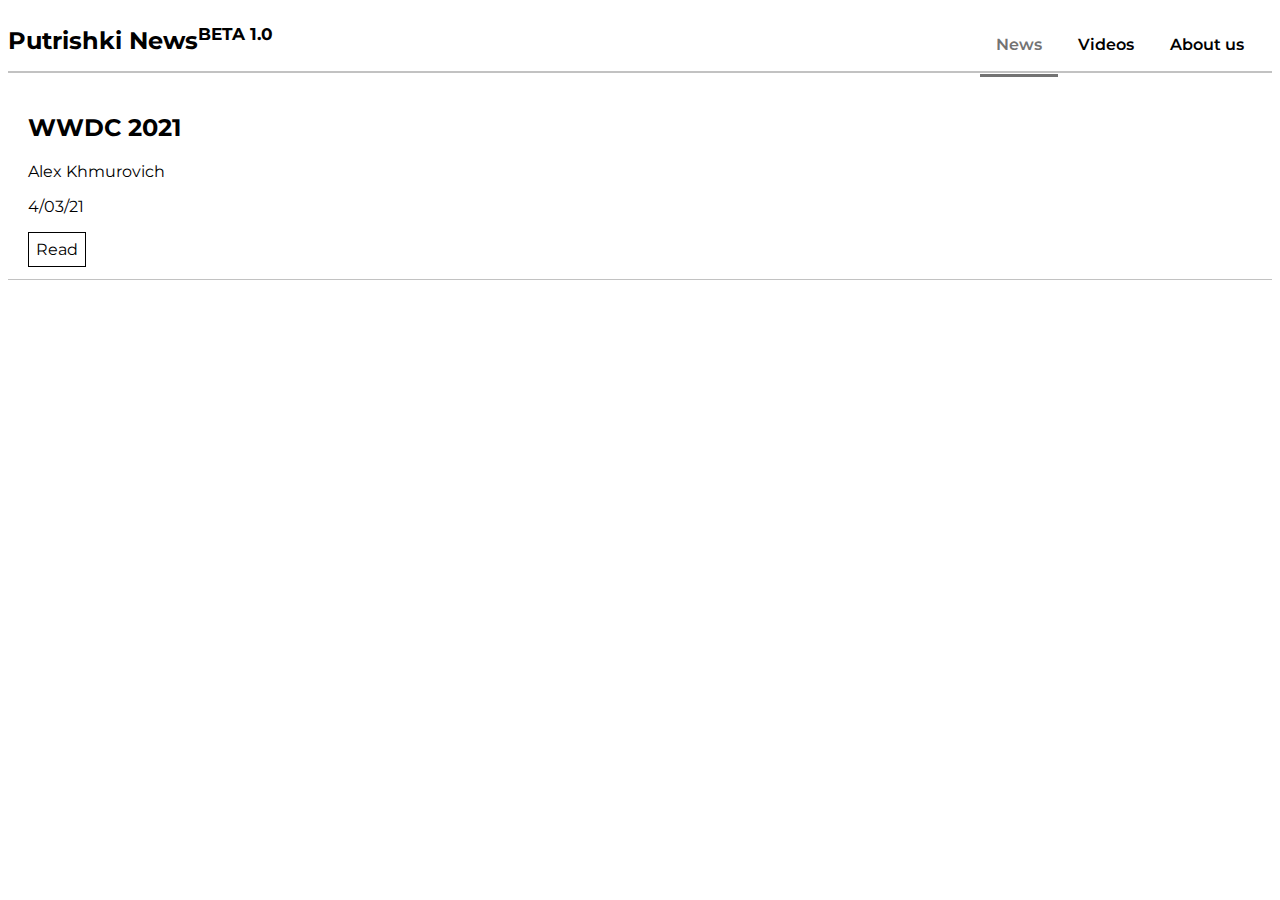
<file: index.html>
<!DOCTYPE html>
<html lang="en">

<head>
    <meta charset="UTF-8">
    <link rel="preconnect" href="https://fonts.gstatic.com">
    <link rel="shortcut icon" href="Imgs/NewsLogo.png">
    <link href="https://fonts.googleapis.com/css2?family=Montserrat:wght@100;400;600;700;800;900&display=swap"
        rel="stylesheet">
    <link rel="stylesheet" href="style.css">
    <meta http-equiv="X-UA-Compatible" content="IE=edge">
    <meta name="viewport" content="width=device-width, initial-scale=1.0">
    <title>Putrishki News</title>
</head>

<body>
    <nav>
        <h1>Putrishki News<sup>BETA 1.0</sup></h1>
        <span>
            <a class="current" aria-disabled="true" href="#">News</a>
            <a class="other" href="Videos.html">Videos</a>
            <a class="other" href="AboutUs.html">About us</a>
        </span>
        <label class="burger">
            <div class="line1"></div>
            <div class="line2"></div>
        </label>
    </nav>
    <section class="allNews">
        <article class="news">
            <h2>WWDC 2021</h2>
            <h3>Alex Khmurovich</h3>
            <h3>4/03/21</h3>
            <a href="#">Read</a>
        </article>
    </section>


    <script>
        const navSlide = () => {
            const navBtn = document.querySelector(".burger");
            const line1 = document.querySelector(".burger div")
            const line2 = document.querySelectorAll(".burger div")[1];
            const nav = document.querySelector("nav span")
            const body = document.body;
            navBtn.addEventListener("click", function () {
                nav.classList.toggle("nav-active")
                body.classList.toggle("stopScroll")
                line1.classList.toggle("line1Rotate")
                line2.classList.toggle("line2Rotate")
            })
        }

        navSlide();

    </script>
</body>

</html>
</file>
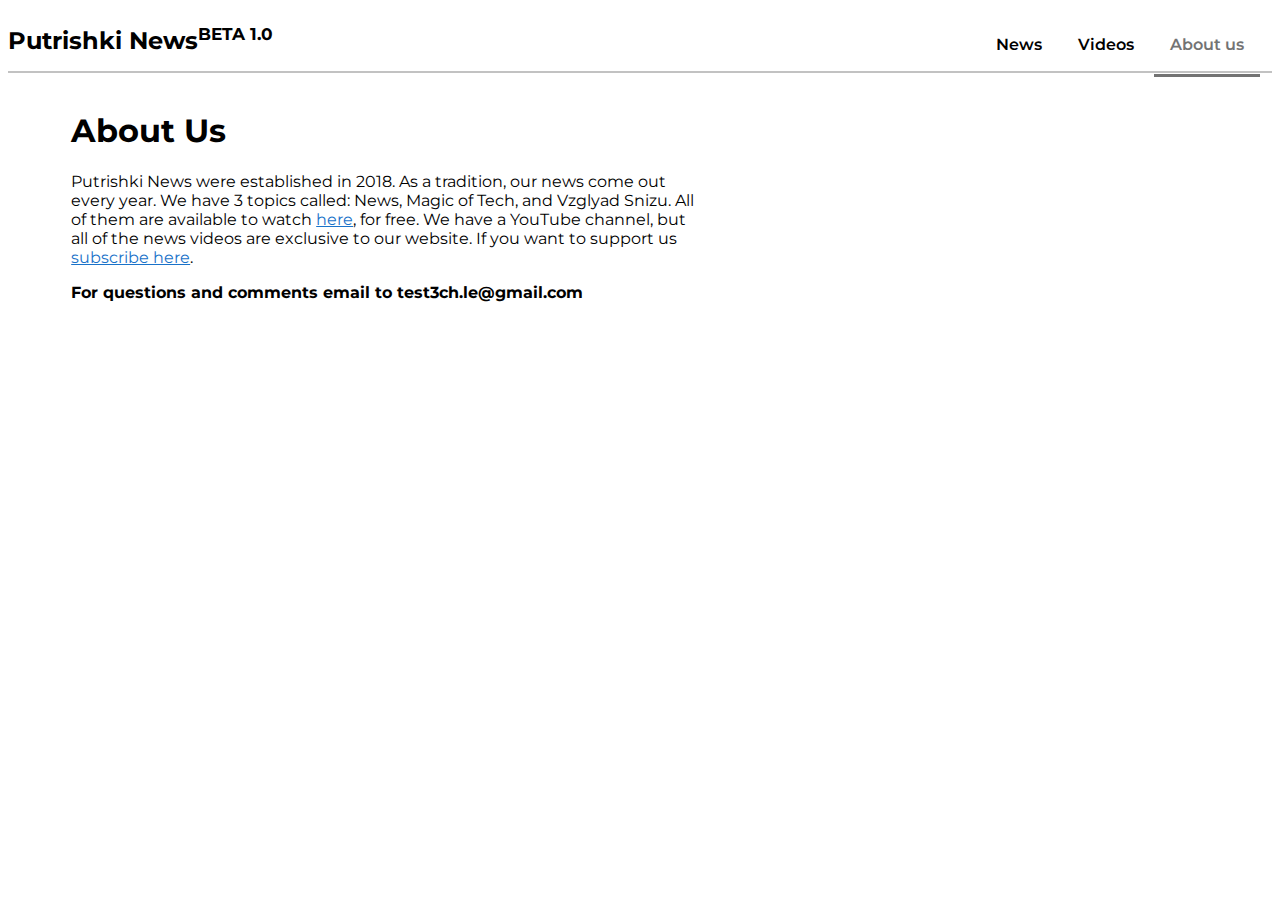
<file: AboutUs.html>
<!DOCTYPE html>
<html lang="en">

<head>
    <meta charset="UTF-8">
    <link rel="preconnect" href="https://fonts.gstatic.com">
    <link href="https://fonts.googleapis.com/css2?family=Montserrat:wght@100;400;600;700;800;900&display=swap"
        rel="stylesheet">
     <link rel="shortcut icon" href="Imgs/NewsLogo.png">
    <link rel="stylesheet" href="style.css">
    <meta http-equiv="X-UA-Compatible" content="IE=edge">
    <meta name="viewport" content="width=device-width, initial-scale=1.0">
    <title>Putrishki News | About us</title>
</head>

<body>
    <nav>
        <h1>Putrishki News<sup>BETA 1.0</sup></h1>
        <span>
            <a class="other" href="index.html">News</a>
            <a class="other" href="Videos.html">Videos</a>
            <a class="current" href="#">About us</a>
        </span>
        <div class="burger">
            <div class="line1"></div>
            <div class="line2"></div>
        </div>
    </nav>


    <section class="aboutUs">
        <h1>About Us</h1>
        <p>Putrishki News were established in 2018. As a tradition, our news come out every year. We have 3 topics called: News, Magic of Tech, and Vzglyad Snizu. All of them are available to watch
            <a class="AboutLink"target="_blank" rel="noopener noreferrer" href="https://putrnews.netlify.app/videos">here<a>, for free. We have a YouTube channel, but all of the news videos are exclusive to our website. If you want to support us <a class="AboutLink"target="_blank" rel="noopener noreferrer" href="https://www.youtube.com/channel/UCFIRZDRTPVsssdmrJ5BC1zg">subscribe here<a>.</p>
        
        <a class="email" href="mailto: test3ch.le@gmail.com" target="_blank" rel="noopener noreferrer">For
            questions and comments email to test3ch.le@gmail.com</a>
        
      

    </section>


    <script>
        const navSlide = () => {
            const navBtn = document.querySelector(".burger");
            const nav = document.querySelector("nav span")
            const body = document.body;
            const line1 = document.querySelector(".burger div")
            const line2 = document.querySelectorAll(".burger div")[1];
            navBtn.addEventListener("click", function () {
                nav.classList.toggle("nav-active")
                body.classList.toggle("stopScroll")
                line1.classList.toggle("line1Rotate")
                line2.classList.toggle("line2Rotate")
            })
        }

        navSlide();

    </script>
</body>

</html>
</file>
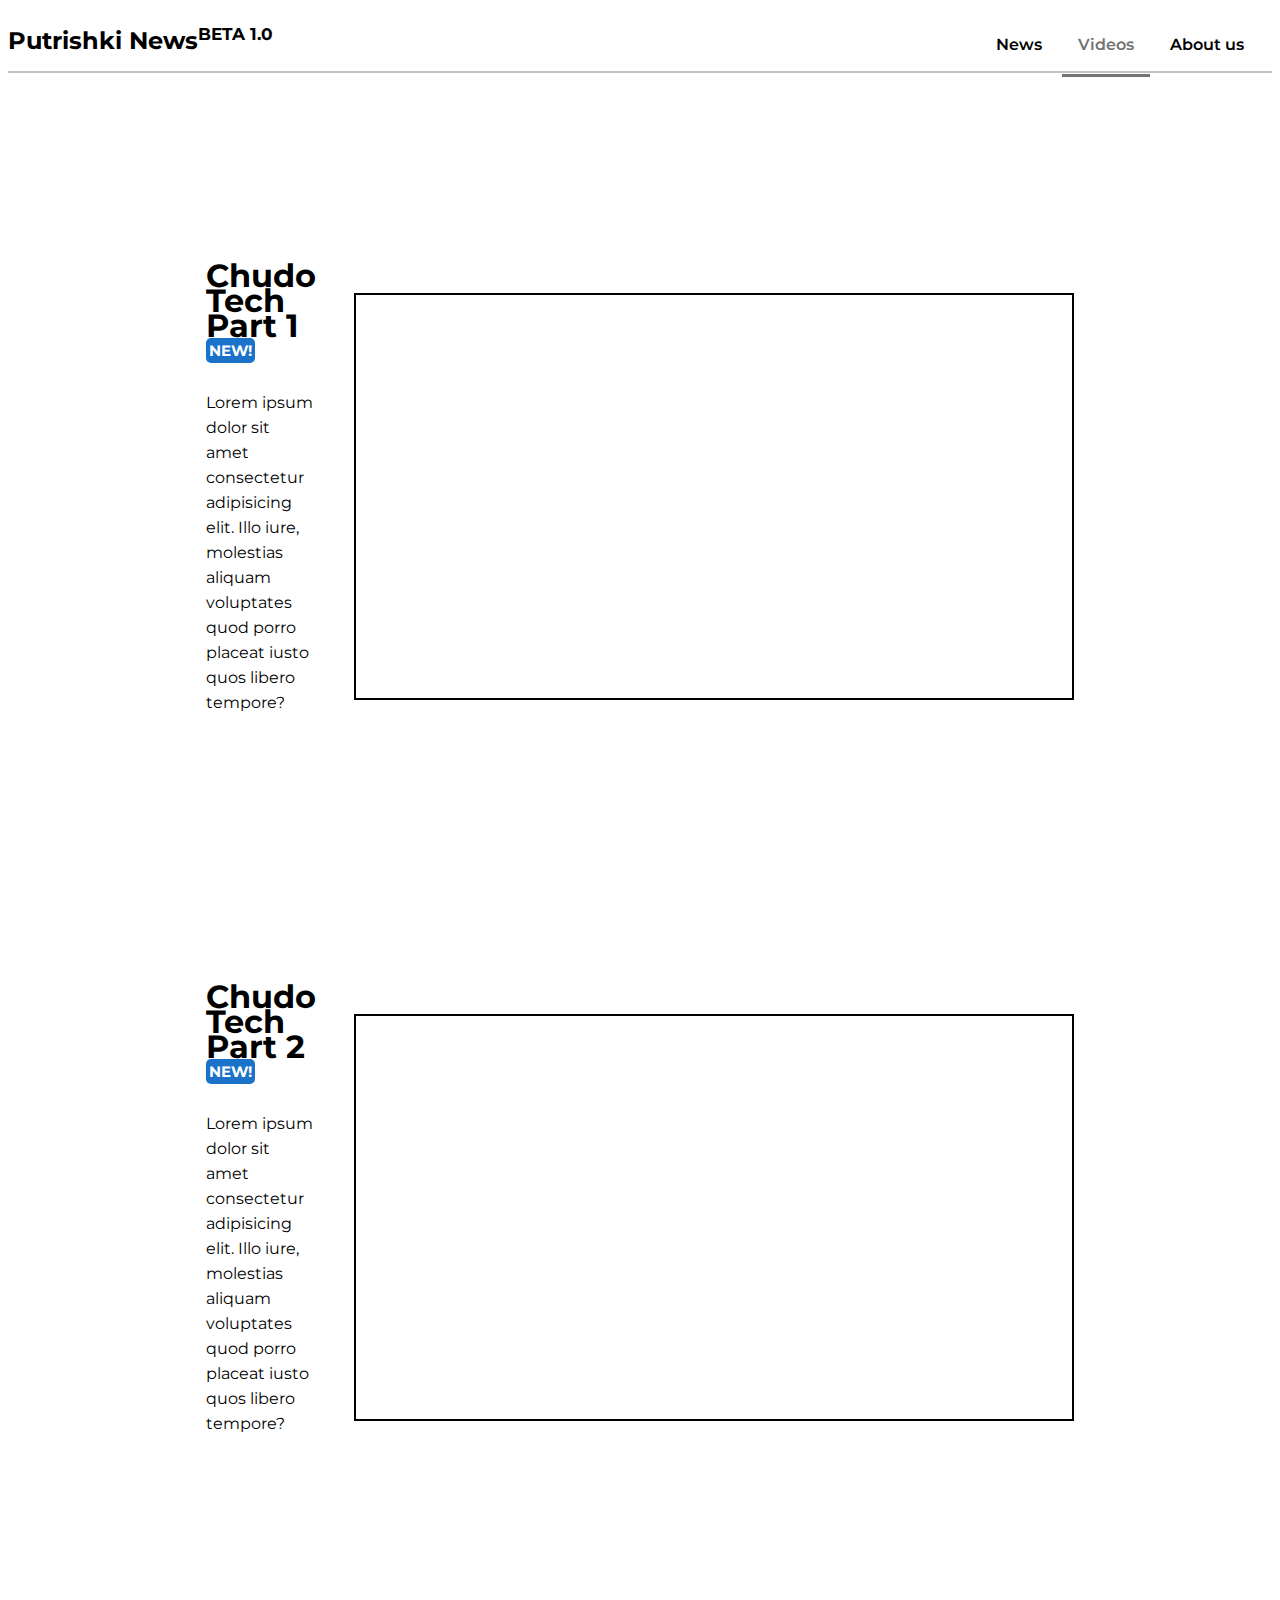
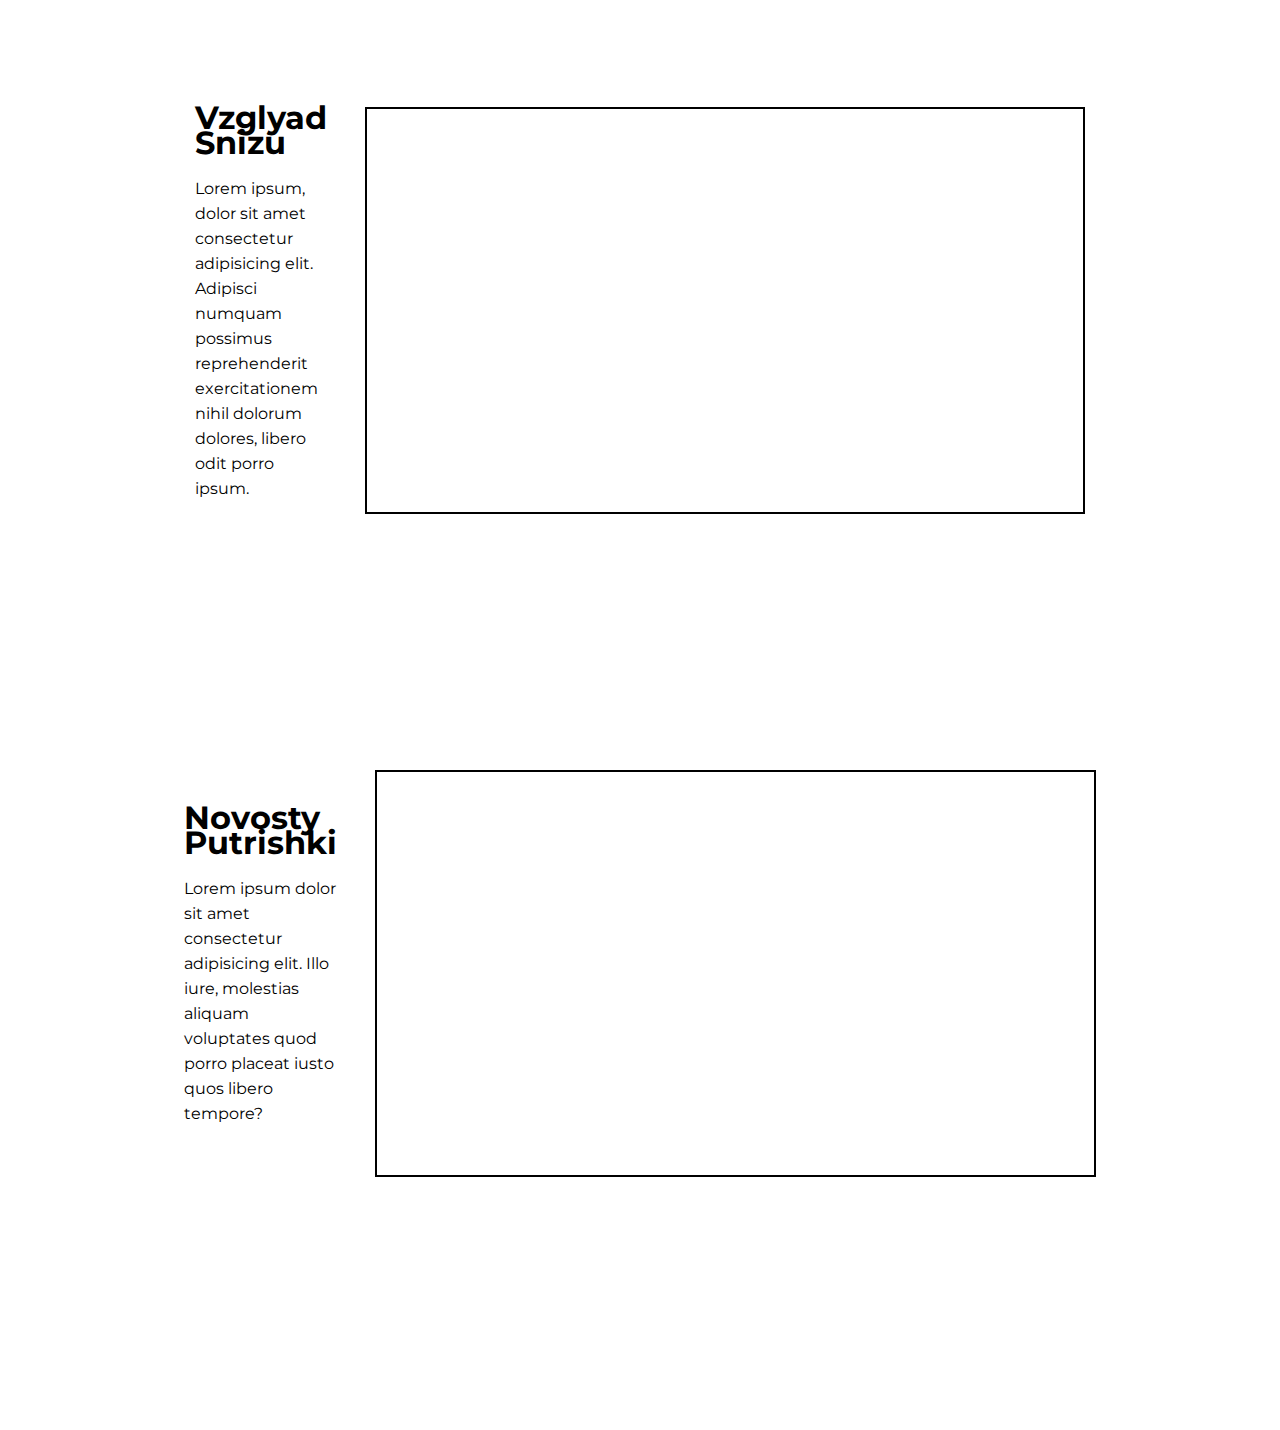
<file: Videos.html>
<!DOCTYPE html>
<html lang="en">

<head>
    <meta charset="UTF-8">
    <link rel="shortcut icon" href="Imgs/NewsLogo.png">
    <link rel="preconnect" href="https://fonts.gstatic.com">
    <link href="https://fonts.googleapis.com/css2?family=Montserrat:wght@100;400;600;700;800;900&display=swap"
        rel="stylesheet">
    <meta http-equiv="X-UA-Compatible" content="IE=edge">
    <link rel="stylesheet" href="style.css">
    <meta name="viewport" content="width=device-width, initial-scale=1.0">
    <title>Putrishki News | Videos</title>
</head>

<body>
    <nav>
        <h1>Putrishki News<sup>BETA 1.0</sup></h1>
        <span>
            <a class="other" href="index.html">News</a>
            <a class="current" href="#">Videos</a>
            <a class="other" href="AboutUs.html">About us</a>
        </span>
        <div class="burger">
            <div class="line1"></div>
            <div class="line2"></div>
        </div>
    </nav>
    <div class="container">
        <section>
            <span>
                <h1>Chudo Tech Part 1 <sup>NEW!</sup></h1>
                <p>Lorem ipsum dolor sit amet consectetur adipisicing elit. Illo iure, molestias aliquam voluptates quod
                    porro
                    placeat iusto quos libero tempore?</p>
            </span>
            <iframe src="https://www.youtube.com/embed/2nZgoiK8NHI" title="YouTube video player" frameborder="0" allow="accelerometer; clipboard-write; encrypted-media; gyroscope; picture-in-picture" allowfullscreen></iframe>

        </section>
        
        <section>
            <span>
                <h1>Chudo Tech Part 2 <sup>NEW!</sup></h1>
                <p>Lorem ipsum dolor sit amet consectetur adipisicing elit. Illo iure, molestias aliquam voluptates quod
                    porro
                    placeat iusto quos libero tempore?</p>
            </span>
            <iframe src="https://www.youtube.com/embed/yTktyFbjlzM" title="YouTube video player" frameborder="0" allow="accelerometer;clipboard-write; encrypted-media; gyroscope; picture-in-picture" allowfullscreen></iframe>

        </section>
        
        <section>
            <span>
                <h1>Vzglyad Snizu</h1>
                <p>Lorem ipsum, dolor sit amet consectetur adipisicing elit. Adipisci numquam possimus reprehenderit
                    exercitationem nihil dolorum dolores, libero odit porro ipsum.</p>
            </span>
            <iframe src="https://www.youtube.com/embed/1KZLSPsbKUY" title="YouTube video player" frameborder="0"
                allow="accelerometer;clipboard-write; encrypted-media; gyroscope; picture-in-picture"
                allowfullscreen></iframe>
        </section>

        <section>
            <span>
                <h1>Novosty Putrishki</h1>
                <p>Lorem ipsum dolor sit amet consectetur adipisicing elit. Illo iure, molestias aliquam voluptates quod
                    porro
                    placeat iusto quos libero tempore?</p>
            </span>
            <iframe src="https://www.youtube.com/embed/smXPQMT_bPk" title="YouTube video player" frameborder="0"
                allow="accelerometer; autoplay; clipboard-write; encrypted-media; gyroscope; picture-in-picture"
                allowfullscreen></iframe>

        </section>
    </div>





    <script>
        const navSlide = () => {
            const navBtn = document.querySelector(".burger");
            const nav = document.querySelector("nav span")
            const body = document.body;
            const line1 = document.querySelector(".burger div")
            const line2 = document.querySelectorAll(".burger div")[1];
            navBtn.addEventListener("click", function () {
                nav.classList.toggle("nav-active")
                body.classList.toggle("stopScroll")
                line1.classList.toggle("line1Rotate")
                line2.classList.toggle("line2Rotate")
            })
        }

        navSlide();

    </script>
</body>

</html>
</file>
<file: style.css>
body{
	font-family: 'Montserrat', sans-serif;
	overflow-x: hidden;
}

/* nav */

nav h1 {
	display: inline-block;
	font-size: 1.5rem;
}
nav h1::selection {
	display: inline-block;
	font-size: 1.5rem;
}

nav{
	border-bottom: 2px solid #c2c2c2;
	margin: 0;
}

nav span a{
	color: black;
	font-weight: 600;
	text-decoration: none;
	padding: 1rem;
}

.current{
	color: #737373;
	cursor: default;
}

.other{
	transition: 0.5s;
}

.burger{
	display: none;
}

.burger div{
	background-color: black;
	height: 2px;
	width: 25px;
	margin: 5px;
	transition: 0.5s;
}

nav sup{
	font-size: 0.7em;
}

/*Video*/

section span h1{
	margin-top: 0;
}

section h1::selection,h2::selection,p::selection,.AboutLInk::selection{
	background-color: #ffff91;
}

section span h1 sup{
	color: white;
	background-color: rgb(26, 114, 201);
	padding: 3px;
	font-size: 15px;
	border-radius: 5px;
	user-select: none;
}

.container section{
	display: grid;
	width: 90%;
	align-items: center;
	margin: 0 auto;
	grid-template-columns: 1fr 1fr;
	margin-top: 15%;
	margin-bottom: 20%;
	line-height: 25px;
}

.container section iframe{
	border: 2px solid black;
	margin-left: 5%;
	margin-top: 5%;
	aspect-ratio: 16/9;
	
}

/*News*/

article{
	padding: 20px;
	border-bottom: 1px solid #c2c2c2;
}

.news h3{
	font-size: 16px;
	font-weight: 400;
}
.news h3:nth-of-type(2){
	margin-bottom: 1.5em;
}

.news a{
	background-color: #ffffff00;
	border: 1.5px solid black;
	color: black;
	text-decoration: none;
	outline: none;
	cursor: pointer;
	transition: 0.4s ease-in;
	padding: 7px;
}

.news a:hover{
	background-color: #b1b1b15e;
	border-radius: 15px;
}

.news h2::selection, .news h3::selection{
	background-color: #ffff91;
}

/* About us */

.aboutUS img{
	width: 200px;
	height: 200px;
}

.aboutUs{
	width: 90%;
	margin: 0 auto;
}

@media(min-width: 777px){
	.aboutUs{
		width: 50%;
		margin: 3% 0 auto 5%;
	}
}

.email{
	text-decoration: none;
	color: black;
	font-weight: bold;
	transition: 0.3s;
	-moz-user-select: -moz-none;
   	-khtml-user-select: none;
   	-webkit-user-select: none;
   	-ms-user-select: none;
   	user-select: none;
}

.AboutUs p::selction{
	background-color: #ffff91;
}

.email:hover{
	font-size: 1.3em;
	color: rgb(221, 72, 72);
}

.AboutLink{
	color: rgb(26, 114, 201);
	transition: 0.3s;
}

.AboutLink:hover{
	font-size: 1.2em;
	color: rgb(201, 26, 38);
	font-weight: bold;
	text-decoration: none;
}


/*Media queries*/


@media(max-width: 777px){
	body{
		overflow-x: hidden;
	}
	nav h1{
		margin-left: 5px;
		font-size: 1.2rem;
	}
	nav span a{
		margin-bottom: 10%;
	}
	.other:hover{
		font-size: 1.3rem;
	}
	nav span{
		display: flex;
		position: absolute;
		right: 0px;
		height: 90vh;
		width: 100%;
		top: 12vh;
		margin: 0;
		align-items: center;
		justify-content: center;
		flex-direction: column;
		margin-left: 0;

		border-bottom: 3px solid black;
		background-color: white;
		
		transform: translateY(-150%);
		transition: transform 0.8s;
	}

	.container section{
		grid-template-columns: 1fr;
		line-height: 20px;
		margin-top: 5%;
		margin-bottom: 60%;
	}
	section iframe{
		margin-top: 20px;
		width: 95%;
	}
	section span{
		margin-left: 5%;
	}
	.burger{
		padding: 2px;
		display: inline-block;
		position: absolute;
		margin: 25px;
		top: 0;
		right: 0;
		cursor: pointer;
	}
}



@media(min-width: 777px){
	.container section iframe{
		margin-top: 0;
	}	

	.container section{
		width: 80%;
		display: flex;
		align-items: center;
		justify-content: center;
	}

	body{
		overflow-y: scroll;
	}
	nav span{
		position: absolute;
		top: 0;
		right: 0;
		margin: 20px;
		margin-top:35px;
	}
	.current{
		padding-top: 40px;
		padding-bottom: 20px;
		border-bottom: 3px solid #737373;
		transition: 0.5s;
	}
	.other{
		transition: 0.3s ease-in;
		padding-bottom: 22px;
		padding-top: 40px;
	}
	nav span a:hover{
		background-color: #c5c5c57e;
	}
}

@media(min-width: 1100px){
	.container section{
		width: 60%;
	}

}




.nav-active{
	transform: translateX(0%);
}
.stopScroll{
	overflow-y: hidden;
}

.line1Rotate{
	transform: rotate(45deg) translateY(5px);
}

.line2Rotate{
	transform: rotate(-45deg) translateY(-5px);
}
</file>
